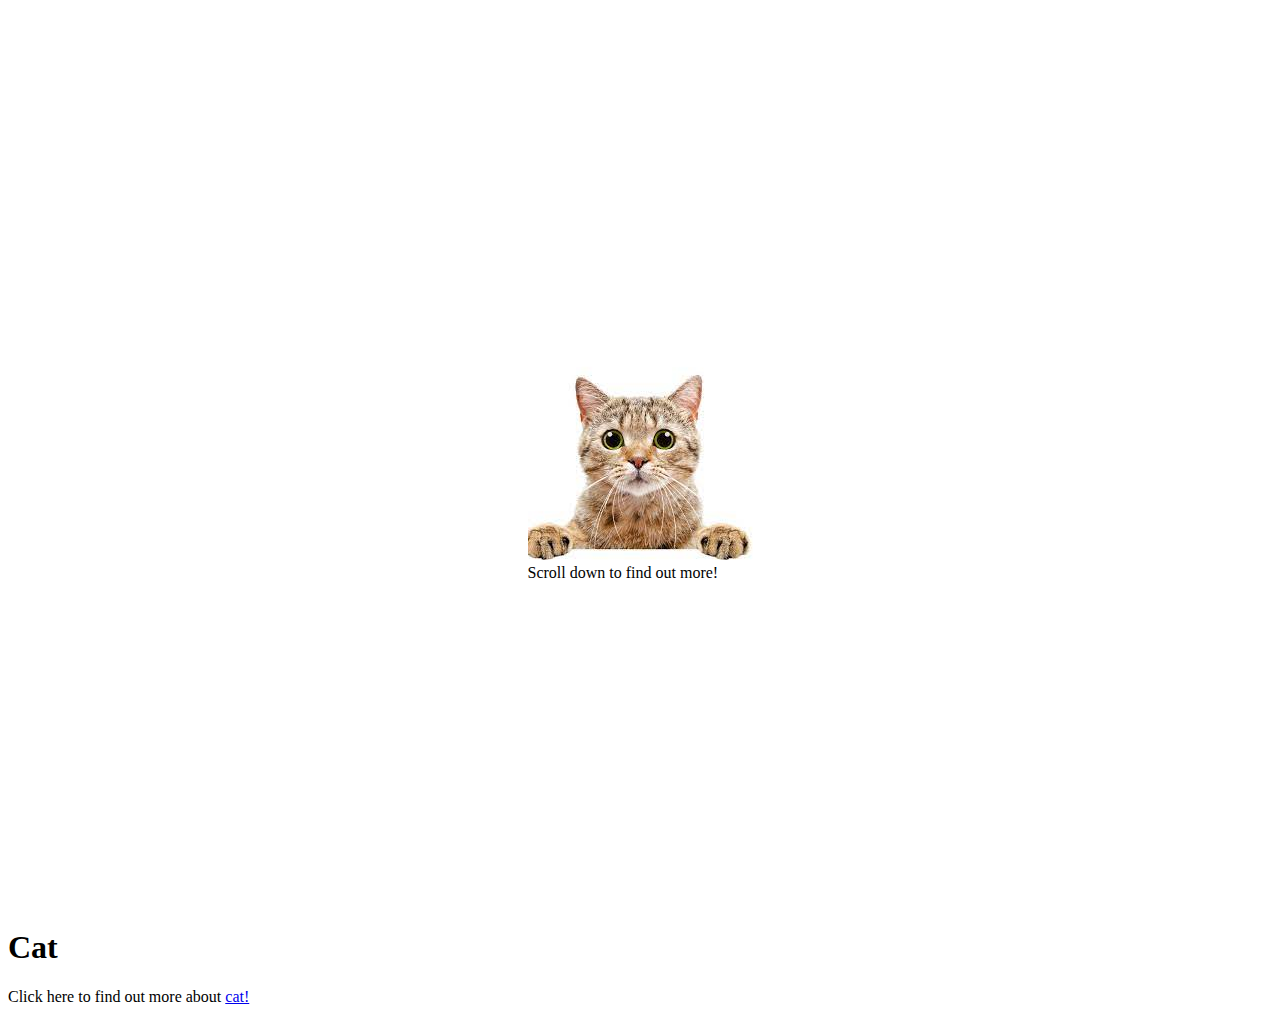
<file: demo/static/index.html>
<!DOCTYPE html>
<html lang="en">
<head>
    <meta charset="UTF-8">
    <meta http-equiv="X-UA-Compatible" content="IE=edge">
    <meta name="viewport" content="width=device-width, initial-scale=1.0">
    <link rel="stylesheet" href="index.css">
    <title>Document</title>
</head>
<body>
    
    <div class="image"><figure><img src="cat.png" alt="cat"><figcaption>Scroll down to find out more!</figcaption></figure></div>
    <h1>Cat</h1>
    <p>Click here to find out more about <a href="about.html">cat!</a> </p>
    
</body>
</html>
</file>
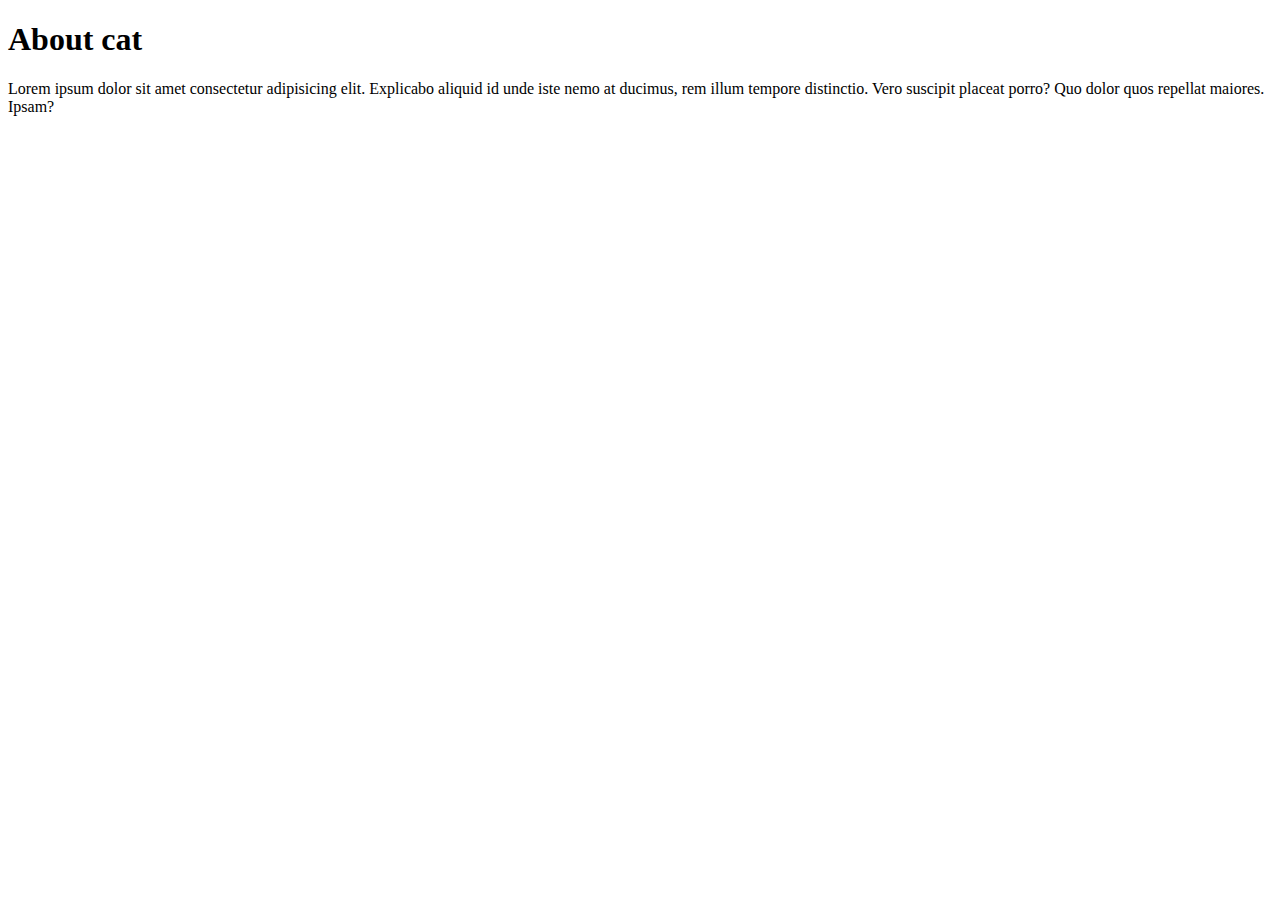
<file: demo/static/about.html>
<!DOCTYPE html>
<html lang="en">
<head>
    <meta charset="UTF-8">
    <meta http-equiv="X-UA-Compatible" content="IE=edge">
    <meta name="viewport" content="width=device-width, initial-scale=1.0">
    <title>Document</title>
</head>
<body>
    <h1>About cat</h1>
    <p>Lorem ipsum dolor sit amet consectetur adipisicing elit. Explicabo aliquid id unde iste nemo at ducimus, rem illum tempore distinctio. Vero suscipit placeat porro? Quo dolor quos repellat maiores. Ipsam?</p>
    
</body>
</html>
</file>
<file: demo/static/index.css>
.image {
    display: flex;
    justify-content: center;
    align-items: center;
}

div {
    height: 100vh;
}
</file>
